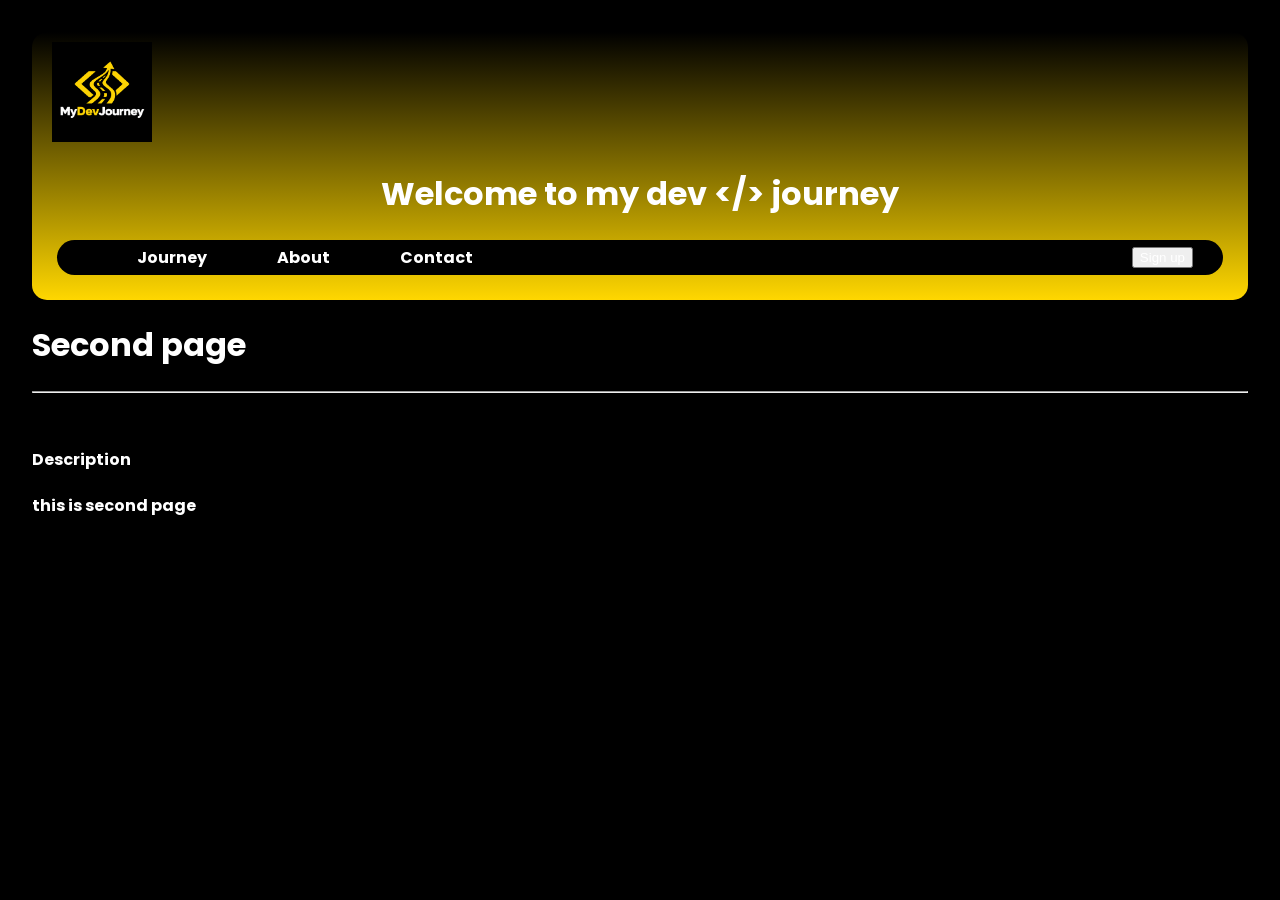
<file: About.html>
<!DOCTYPE html>
<html>

	<head>
		<meta charset="UTF-8 " />
		<meta name="Description" content="website about my devlopment journey">
		<link
			href="https://fonts.googleapis.com/css2?family=Poppins:wght@400;500;600&display=swap"
			rel="stylesheet">
		<link rel="icon" href="/image/logo transparant.png">
		<title>About</title>
		<link rel="stylesheet" href="style.css">
	</head>

	<body>

		<header>

			<a id="logo" href="Journey.html">
				<img src="/image/logo.png"
					alt="website logo"
					height="100px">
			</a>

			<br>

			<h1>Welcome to my dev &lt/&gt journey </h1>

			<nav class="navBar">
				<ul>
					<li><a href="/Journey.html">Journey</a></li>
					<li><a href="/About.html">About</a></li>
					<li><a href="/Contact.html">Contact</a></li>
				</ul>

				<button>
					<a href="signUpForm.html">Sign up</a>
				</button>
			</nav>

		</header>

		<h1>Second page</h1>
		<hr>
		<br>
		<h4>Description</h4>
		<p>this is second page</p>
		
	</body>
</html>
</file>
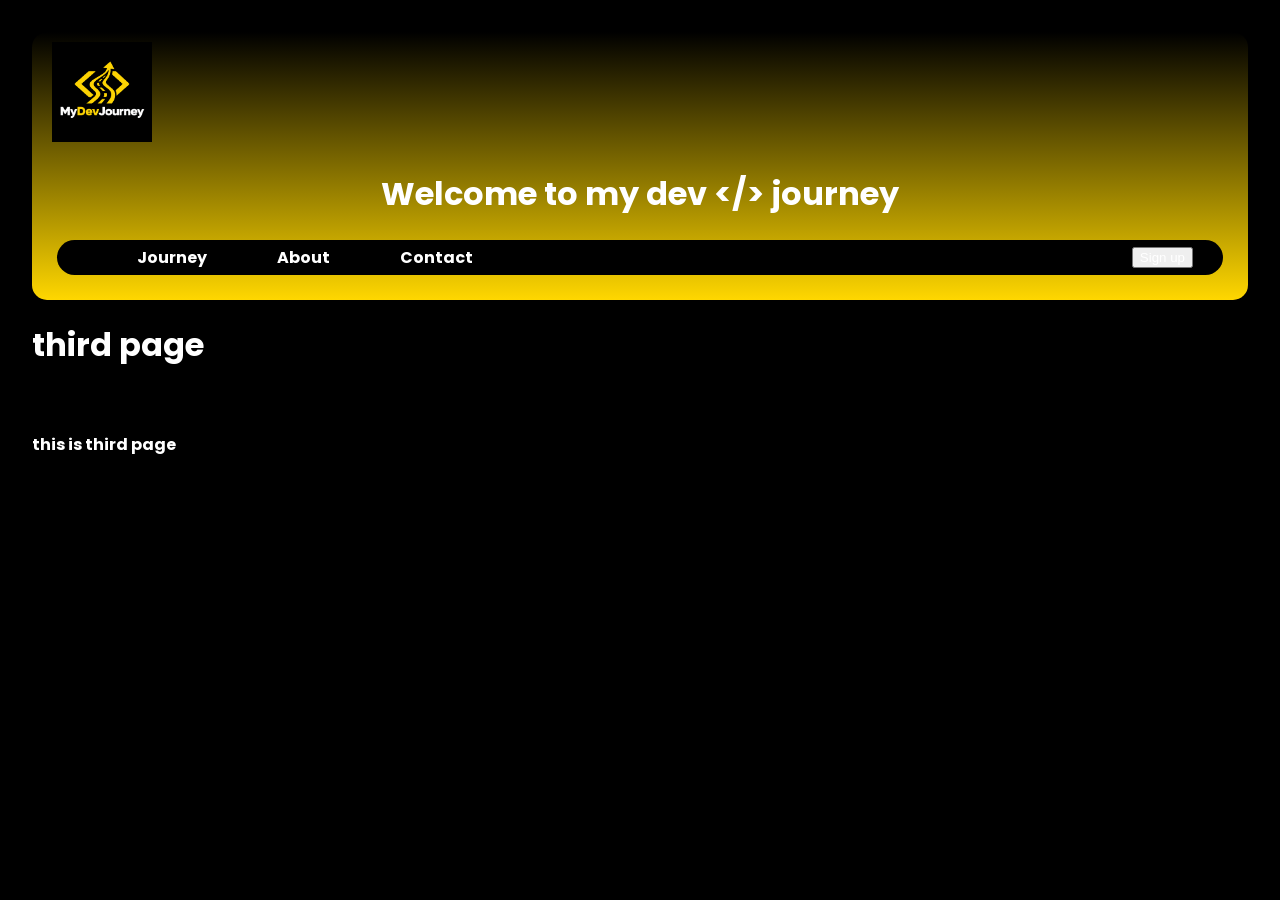
<file: Contact.html>
<!DOCTYPE html>
<html>
	<head>
		<meta charset="UTF-8 " />
		<meta name="Description" content="website about my devlopment journey">
		<link
			href="https://fonts.googleapis.com/css2?family=Poppins:wght@400;500;600&display=swap"
			rel="stylesheet">
		<link rel="icon" href="/image/logo transparant.png">
		<title>Contact</title>
		<link rel="stylesheet" href="style.css">
	</head>
	<body>

		<header>

			<a id="logo" href="Journey.html">
				<img src="/image/logo.png"
					alt="website logo"
					height="100px">
			</a>

			<br>

			<h1>Welcome to my dev &lt/&gt journey </h1>

			<nav class="navBar">
				<ul>
					<li><a href="/Journey.html">Journey</a></li>
					<li><a href="/About.html">About</a></li>
					<li><a href="/Contact.html">Contact</a></li>
				</ul>

				<button>
					<a href="signUpForm.html">Sign up</a>
				</button>
			</nav>

		</header>

		<h1> third page </h1>

		<br>

		<p>this is third page</p>

		<br>
	</body>
</html>
</file>
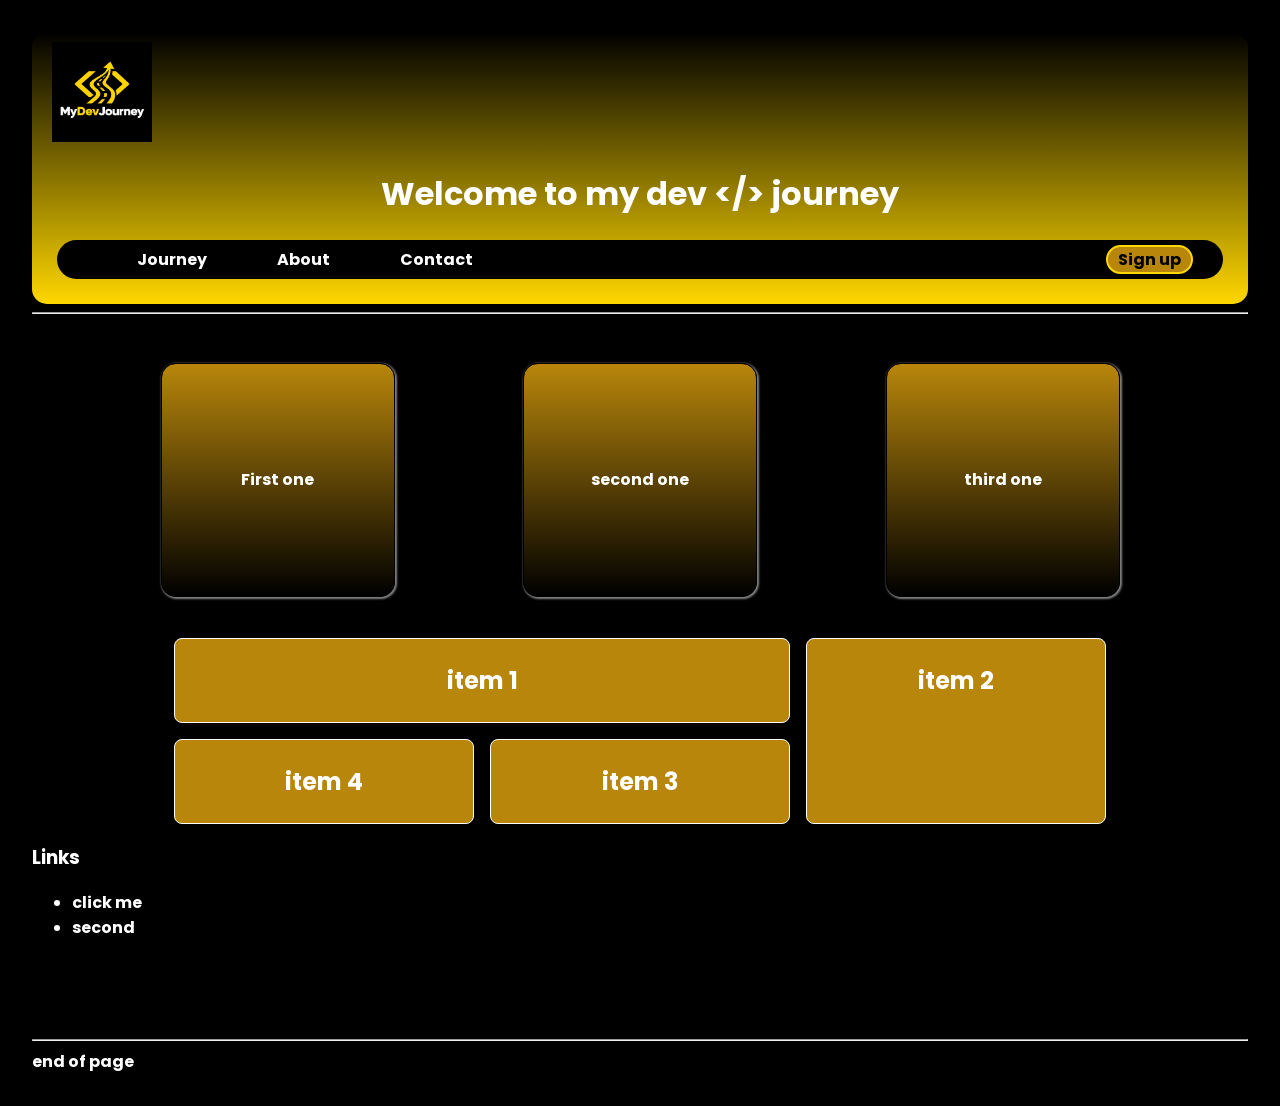
<file: Journey.html>
<!DOCTYPE html>
<html lang="en">

	<head>
		<meta charset="UTF-8 " />
		<meta name="Description" content="website about my devlopment journey">
		<meta name="viewport" content="width=device-width, initial-scale=1.0">
		<link
			href="https://fonts.googleapis.com/css2?family=Poppins:wght@400;500;600&display=swap"
			rel="stylesheet">
		<link rel="icon" href="/image/logo transparant.png">
		<title>MyDevJourney</title>
		<link rel="stylesheet" href="style.css">
	</head>

	<body>

		<header>

			<a id="logo" href="Journey.html">
				<img src="/image/logo.png"
					alt="website logo"
					height="100px">
			</a>

			<br>

			<h1>Welcome to my dev &lt/&gt journey </h1>

			<nav class="navBar">
				<ul>
					<li><a href="/Journey.html">Journey</a></li>
					<li><a href="/About.html">About</a></li>
					<li><a href="/Contact.html">Contact</a></li>
				</ul>

				<a id="signUp" href="signUpForm.html">Sign up</a>

			</nav>

		</header>

		<main>
			<!-- <br>
			<h1>this is h1 heading</h1>
			<h2>this is h2 heading</h2>
			<h3>this is h3 heading</h3>
			<h4>this is h4 heading</h4>
			<h5>this is h5 heading</h5>
			<h6>this is h6 heading</h6>  -->

			<hr>
			<br>

			<div class="divClass">
				<p>First one</p>
				<p>second one</p>
				<p>third one</p>

			</div>

			<!-- <p>
				Lorem <b>ipsum</b> dolor sit amet, consectetur adipisicing elit. Optio odio
				molestiae ad suscipit aliquam. Nemo, ipsa. Voluptate atque aut, impedit,
				fugit explicabo culpa hic eaque fugiat sequi minima eligendi nisi.
			</p> -->

			<br>

			<div class="grid-container">
				<div class="item" style="grid-area: box-1;">item 1</div>
				<div class="item" style="grid-area: box-2;">item 2</div>
				<div class="item" style="grid-area: box-3;">item 3</div>
				<div class="item" style="grid-area: box-4;">item 4</div>
			</div>

			<h3>Links</h3>
			<ul>
				<li>
					<a href="https://www.youtube.com"
						target="_blank"
						title="Goes to youtube">
						<b>click me</b>
					</a>
				</li>
				<li>
					<a href="About.html"
						title="Goes to second page">
						second
					</a>
				</li>

			</ul>

			<br>
			<!-- 
			<audio controls>
				<source src="audio/kayen chi mochkil.mp3">
			</audio>

			<br>

			<video controls>
				<source src="/video/okhroj.mp4">
			</video> -->

			<br>

			<!-- <a href="third.html"
				title="this goes to third page">
				<button
					style="font-size: 20px;
			background-color: gray;
			color:blue;
			border-radius: 20px;">
					click me
				</button>
			</a> -->

			<br>

		</main>

		<footer style="background-color: black; color: white">
			<hr>
			end of page
		</footer>

	</body>

</html>
</file>
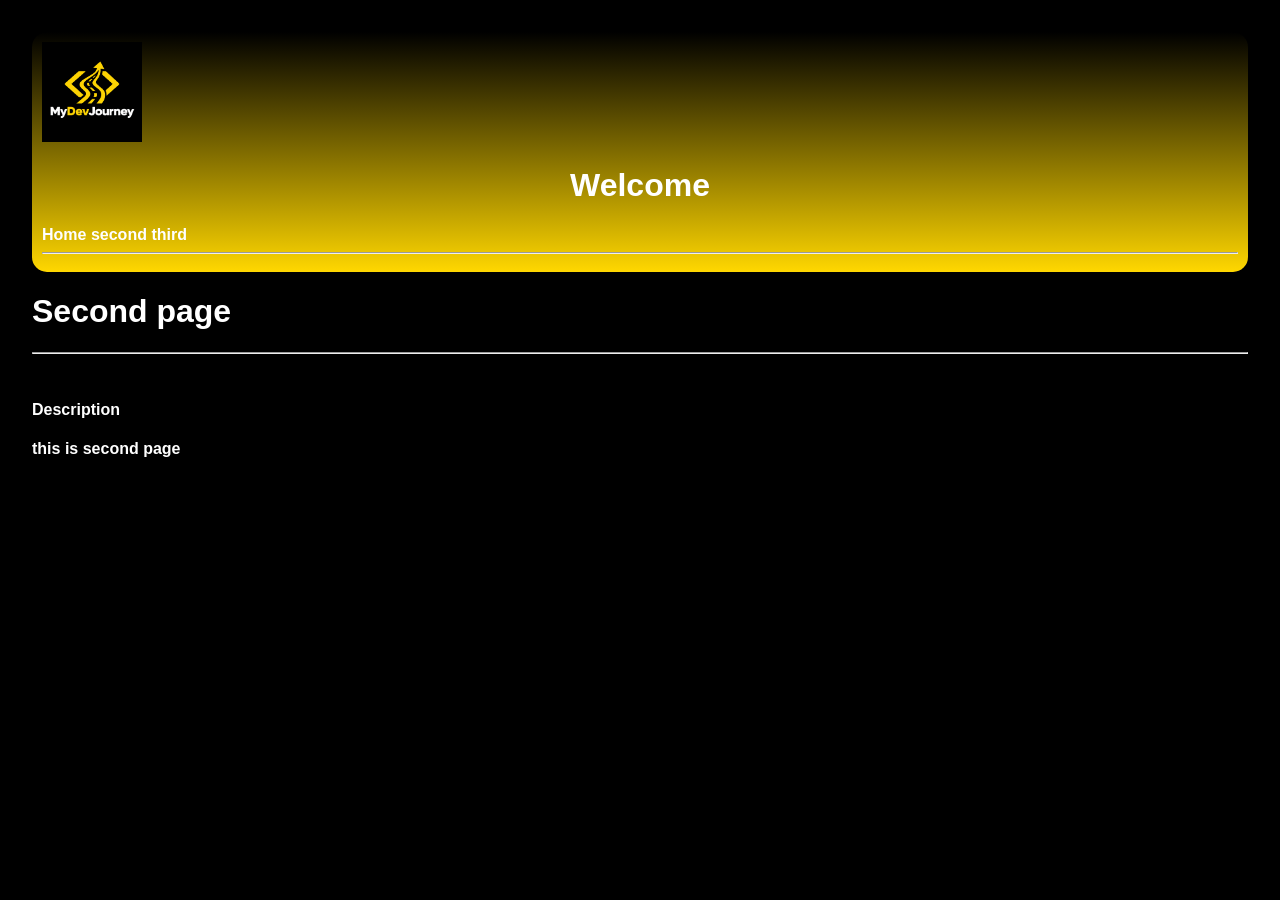
<file: sec.html>
<!DOCTYPE html>
<html>
	<head>
		<title>second page</title>
		<link rel="stylesheet" href="style.css">
	</head>
	<body>

		<header>

			<a href="index.html">
				<img src="/image/logo.png"
					alt="website logo"
					height="100">
			</a>

			<br>

			<h1>Welcome</h1>

			<a href="/index.html">Home</a>
			<a href="/sec.html">second</a>
			<a href="third.html">third</a>
			<hr>

		</header>

		<h1>Second page</h1>
		<hr>
		<br>
		<h4>Description</h4>
		<p>this is second page</p>
	</body>
</html>
</file>
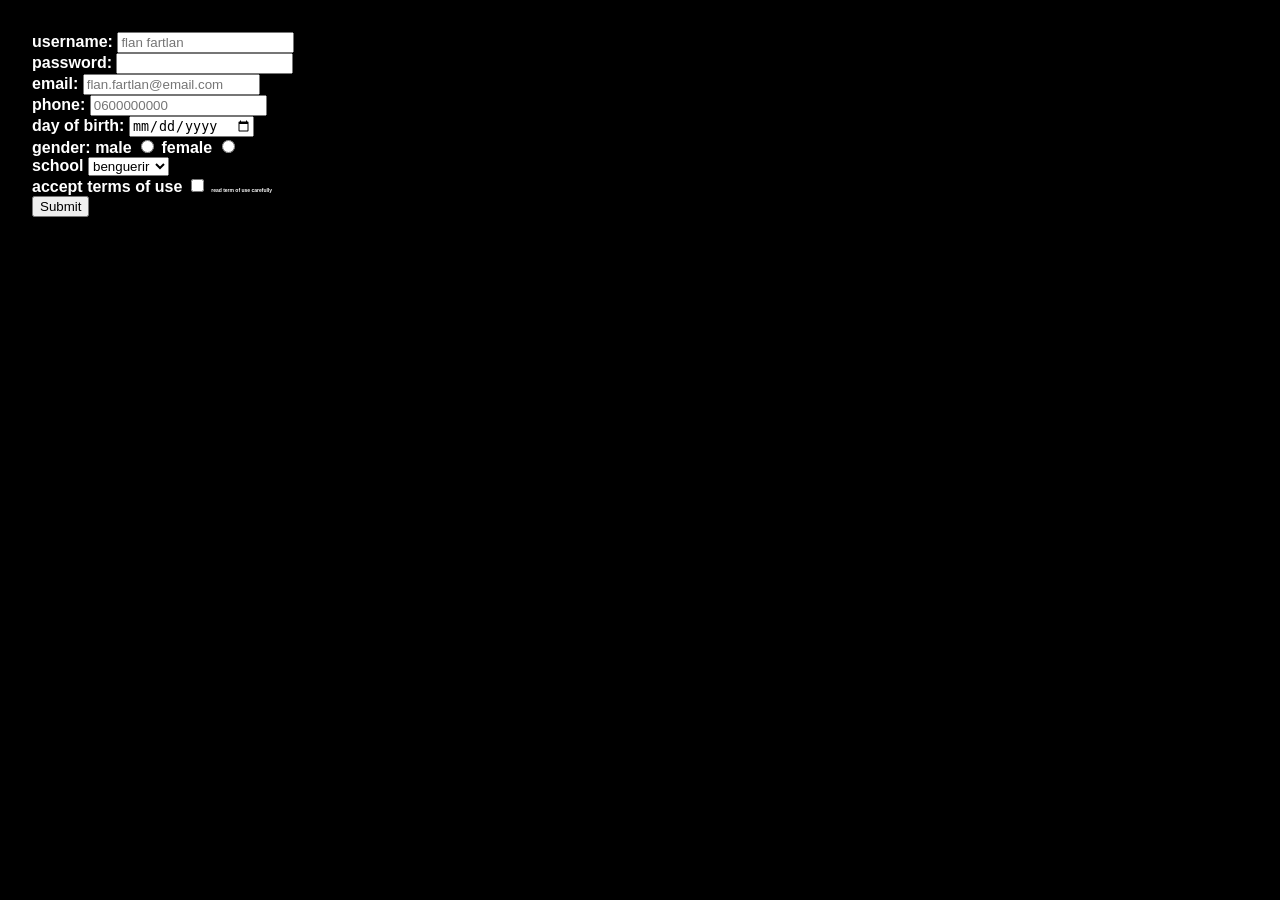
<file: signUpForm.html>
<!DOCTYPE html>
<html>
	<head>
		<link rel="icon" href="/image/logo transparant.png">
		<title>sign up</title>
		<link rel="stylesheet" href="style.css">
	</head>
	<body>
		<form action="signUpForm.html" method="POST" enctype="multipart/form-data">

			<label for="username">username:</label>
			<input type="text" id="username" placeholder="flan fartlan" required>

			<br>

			<label for="password">password:</label>
			<input type="password" id="password" required>
			<br>

			<label for="email">email:</label>
			<input type="email" id="email" placeholder="flan.fartlan@email.com" required>

			<br>

			<label for="phone">phone:</label>
			<input type="tel" id="phone" placeholder="0600000000"
				pattern="[0]{1}[0-9]{9}" required>

			<br>

			<label for="bday">day of birth:</label>
			<input type="date" id="bday">

			<br>

			<lable for="gender">gender:</lable>

			<lable for="male">male</lable>
			<input type="radio" id="male" value="male" name="gender">

			<lable for="female">female</lable>
			<input type="radio" id="female" value="female" name="gender">

			<br>

			<label for="school">school</label>
			<select id="school">
				<option value="benguerir">benguerir</option>
				<option value="rabat">rabat</option>
				<option value="khouribga">khouribga</option>
				<option value="tetouan">tetouan</option>
			</select>

			<br>

			<label for="terms">accept terms of use</label>
			<input type="checkbox" id="terms">
			<a href="/docs/Term of use.pdf" target="_blank" title="term of use"
				style="font-size:5px;">
				read term of use carefully
			</a>

			<br>

			<input type="submit">

		</form>
	</body>
</html>
</file>
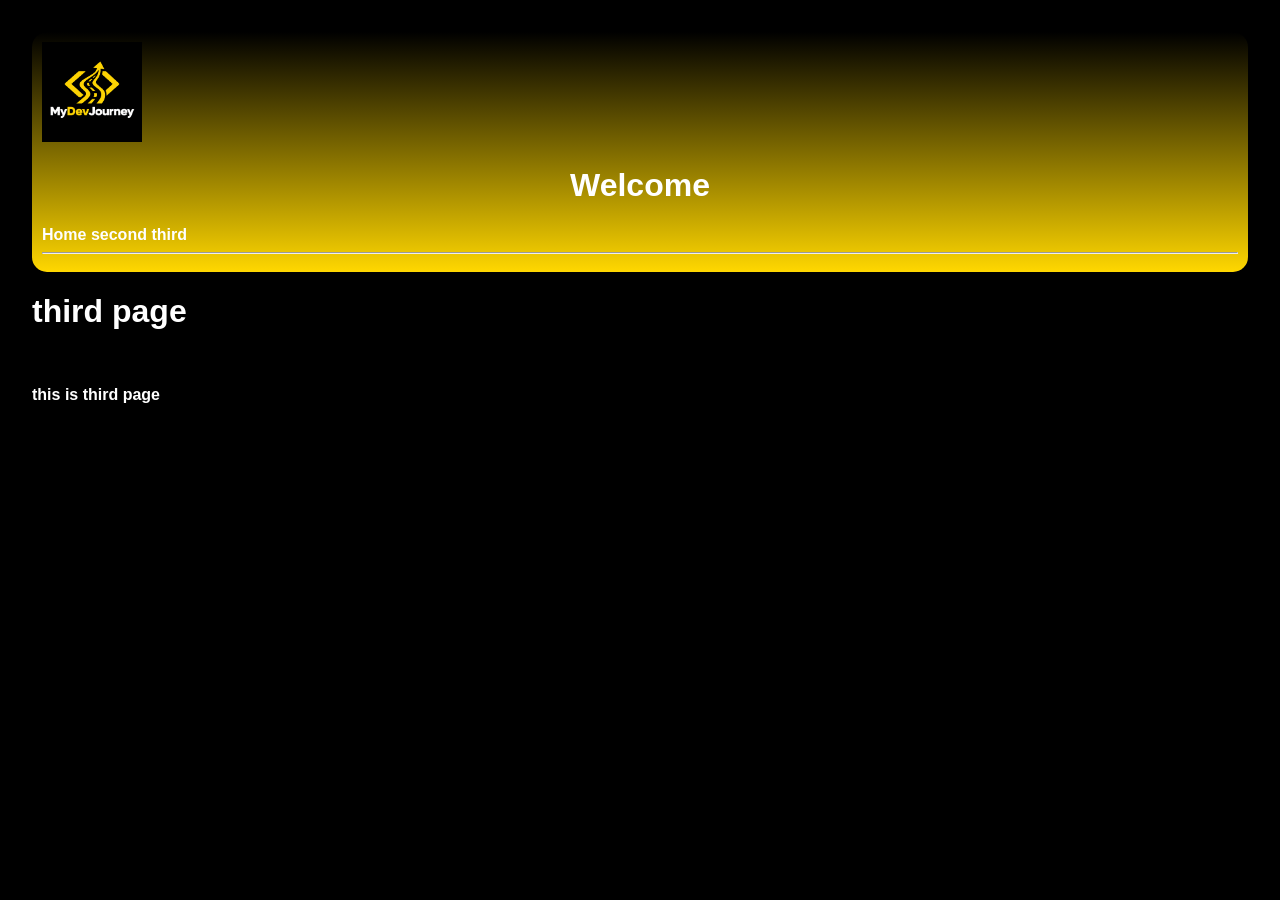
<file: third.html>
<!DOCTYPE html>
<html>
	<head>
		<title>third page</title>
		<link rel="stylesheet" href="style.css">
	</head>
	<body>

		<header>

			<a href="index.html">
				<img src="/image/logo.png"
					alt="website logo"
					height="100">
			</a>

			<br>

			<h1>Welcome</h1>

			<a href="/index.html">Home</a>
			<a href="/sec.html">second</a>
			<a href="third.html">third</a>
			<hr>

		</header>

		<h1> third page </h1>

		<br>

		<p>this is third page</p>

		<br>
	</body>
</html>
</file>
<file: style.css>
:root {
	font-size: 16px;
	margin: 1rem;
	padding: 0.5rem;
}

body {
	background: black;
	color: white;
	font-family: 'Poppins', sans-serif;
	font-weight: bold;
}

header {
	position: sticky;
	top: 0px;
	background: linear-gradient(black, gold);
	background-color: gold;
	color: white;
	border-radius: 15px;
	padding: 10px 10px;
}

a {
	color: white;
	text-decoration: none;
}

#logo {
	padding: 10px 10px;
}

header h1 {
	text-align: center;
	color: white;
}

.navBar {
	margin: 10px;
	padding: 5px 30px;
	display: flex;
	align-items: center;
	justify-content: space-between;
	border-radius: 50px;
	margin: 15px 15px;
	background-color: black;
	gap: 50px;
}

.navBar ul {

	background-color: black;
	list-style: none;
	display: flex;
	justify-content: space-between;
	margin: 0;
	border-radius: 15px;
	gap: 50px;
}

.navBar li a {
	padding: 0px;
	margin: 0px 10px;
	color: white;
	display: block;
	text-align: center;
}

.navBar li a:hover {
	background-color: white;
	color: black;
}

/* .navBar button {
	text-decoration: none;
	font-family: 'Poppins', sans-serif;
	font-weight: bold;
	background-color: darkgoldenrod;
	border-radius: 50px;
	transition-duration: 0.4s;
} */

#signUp {
	color: black;
	padding: 0px 10px;
	background-color: darkgoldenrod;
	border: 2px solid gold;
	border-radius: 50px;
	transition-duration: 0.4s;
}

#signUp:hover {
	padding: 0px 20px;
	color: darkgoldenrod;
	background-color: black;
	border: 2px solid darkgoldenrod;
}

.divClass {
	/* background-color: white; */
	display: flex;
	flex-wrap: wrap;
	justify-content: space-evenly;
	align-items: center;
	min-width: 200px;
	min-height: 100px;
	color: white;
}

.divClass p {
	display: flex;
	justify-content: center;
	align-items: center;
	min-width: 200px;
	min-height: 200px;
	/* margin: 10px; */
	padding: 16px;
	background: linear-gradient(darkgoldenrod, black);
	border-radius: 15px;
	border: 1px solid black;
	box-shadow: 1px 1px 2px 1px gray;
}

.grid-container {
	display: grid;
	grid-template-columns: 300px 300px 300px;
	grid-row: 300px 300px;
	justify-content: center;
	gap: 1rem;
	grid-template-areas:
		"box-1 box-1 box-2"
		"box-1 box-1 box-2"
		"box-4 box-3 box-2"
	;
}

@media (max-width: 1000px) {
	.grid-container {
		display: grid;
		grid-template-columns: 300px 300px;
		grid-row: 300px 300px;
		justify-content: center;
		align-content: center;
		gap: 1rem;
		grid-template-areas:
			"box-1 box-2"
			"box-3 box-2"
			"box-4 box-2"
		;
	}
}

@media (max-width: 700px) {
	.grid-container {
		display: grid;
		grid-template-columns: 200px 200px;
		grid-row: 200px 200px;
		justify-content: center;
		align-content: center;
		gap: 1rem;
		grid-template-areas:
			"box-1 box-2"
			"box-3 box-2"
			"box-4 box-2"
		;
	}
}

.item {
	background-color: darkgoldenrod;
	border: 1px solid white;
	border-radius: 8px;
	text-align: center;
	padding: 1.5rem;
	font-size: 1.5rem;
}
</file>
